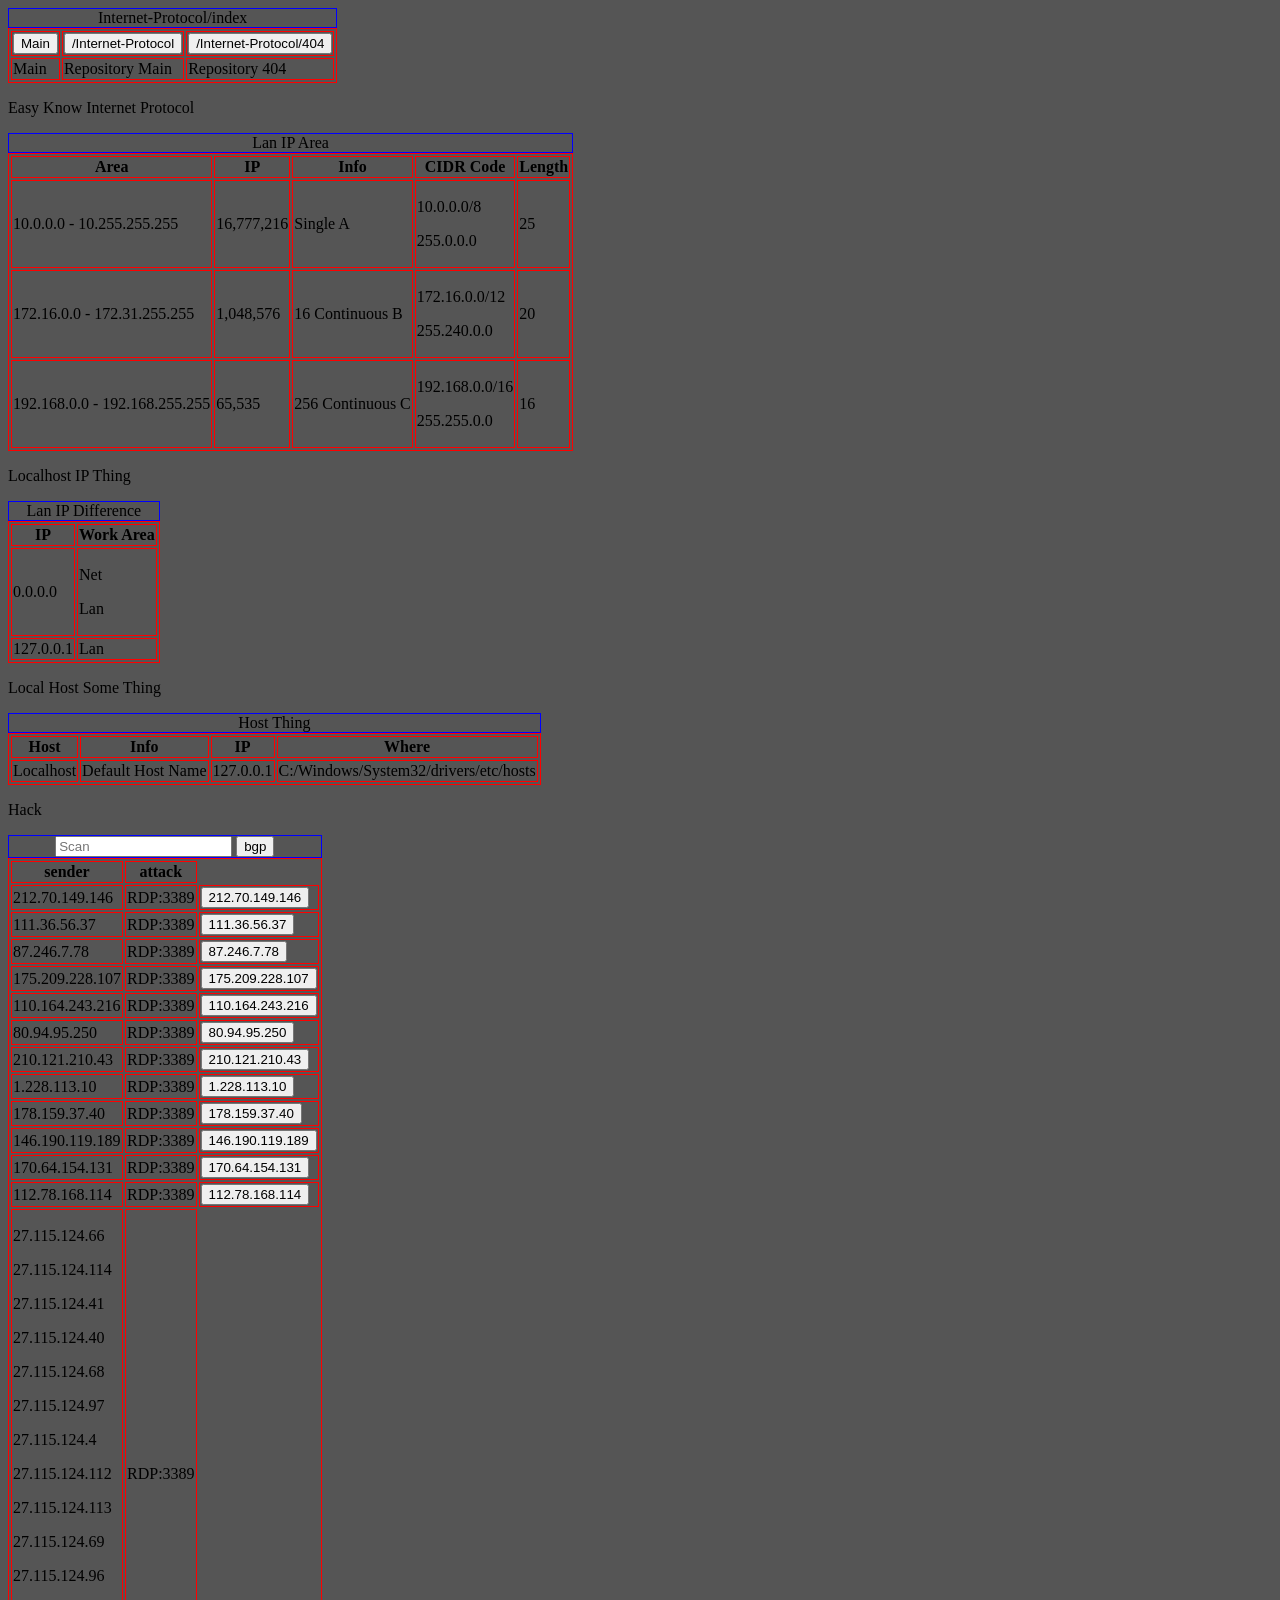
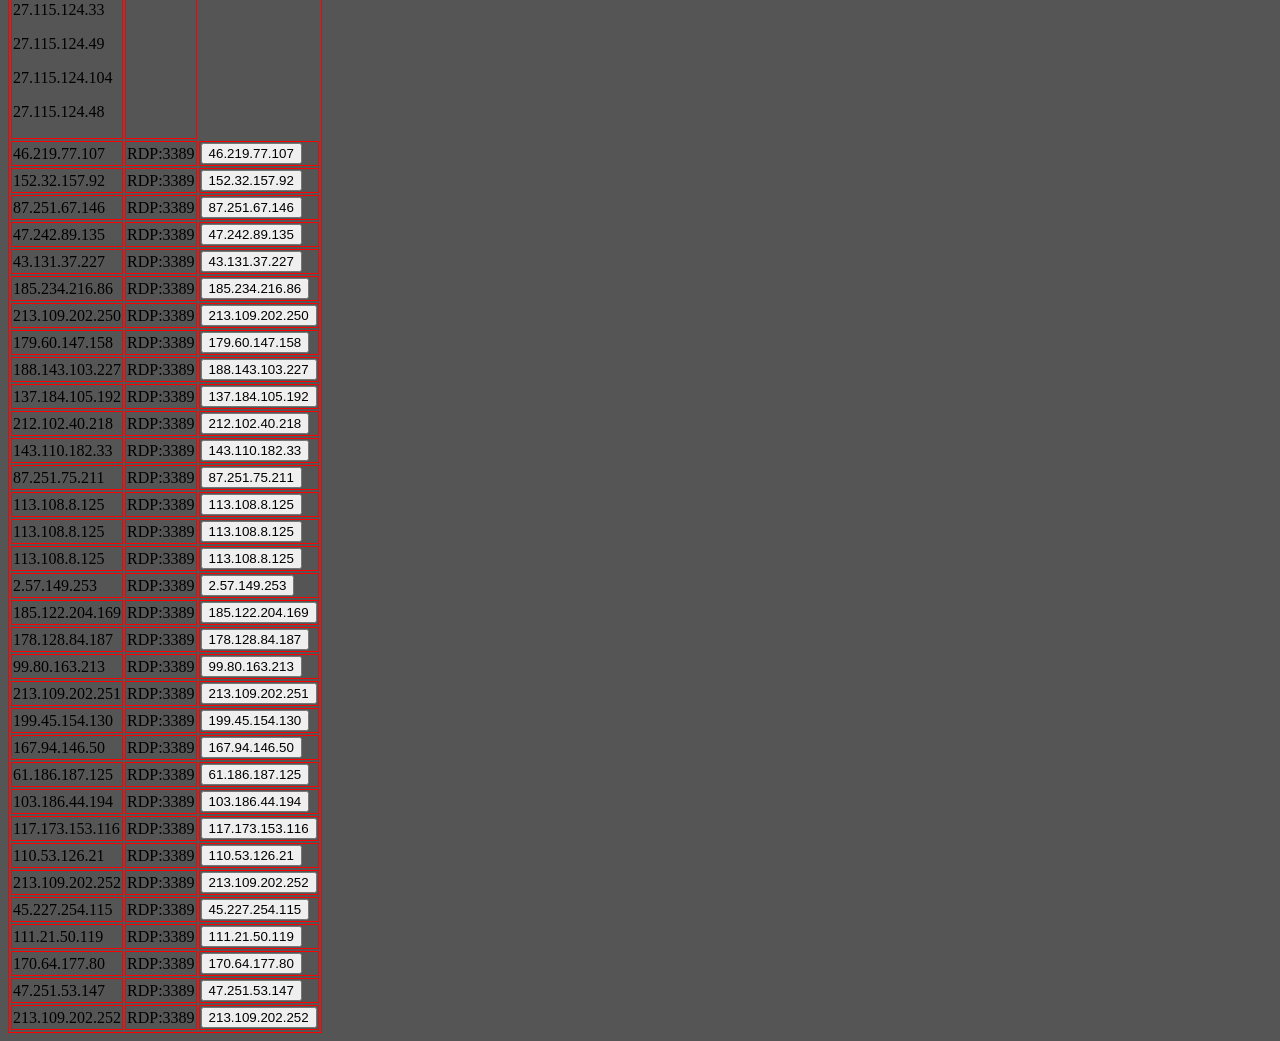
<file: index.html>
<!--
    HyperText Markup Language
<head>
    <meta charset="UTF-8">
    <meta name="viewport" content="width=device-width, initial-scale=1.0">
    <title>
        Title
    </title>
    <link rel="stylesheet" href="css/main.css" type="text/css">
    <script src="js/script.js"></script>
</head>
-->

<!--
    index.html
-->

<!--
    Go
-->

<!DOCTYPE html>

<html>

<head>
    <meta charset="UTF-8">
    <meta name="viewport" content="width=device-width, initial-scale=1.0">
    <title>
        Earth Internet Protocol
    </title>
    <link rel="stylesheet" href="css/main.css" type="text/css">
    <script src="js/script.js"></script>
</head>

<body>

    <table>

        <caption>
            Internet-Protocol/index
        </caption>

        <thead>
            <tr>
                <th>
                    <button onclick="window.open('/','_self')">
                        Main
                    </button>
                </th>
                <th>
                    <button onclick="window.open('/Internet-Protocol','_self')">
                        /Internet-Protocol
                    </button>
                </th>
                <th>
                    <button onclick="window.open('/Internet-Protocol/404','_self')">
                        /Internet-Protocol/404
                    </button>
                </th>
            </tr>
        </thead>

        <tbody>
            <tr>
                <td>
                    Main
                </td>
                <td>
                    Repository Main
                </td>
                <td>
                    Repository 404
                </td>
            </tr>
        </tbody>

    </table>

    <p>
        Easy Know Internet Protocol
    </p>

    <table>

        <caption>
            Lan IP Area
        </caption>

        <thead>
            <tr>
                <th>
                    Area
                </th>
                <th>
                    IP
                </th>
                <th>
                    Info
                </th>
                <th>
                    CIDR Code
                </th>
                <th>
                    Length
                </th>
            </tr>
        </thead>

        <tbody>

            <tr>
                <td>
                    10.0.0.0 - 10.255.255.255
                </td>
                <td>
                    16,777,216
                </td>
                <td>
                    Single A
                </td>
                <td>
                    <p>
                        10.0.0.0/8
                    </p>
                    <p>
                        255.0.0.0
                    </p>
                </td>
                <td>
                    25
                </td>
            </tr>

            <tr>
                <td>
                    172.16.0.0 - 172.31.255.255
                </td>
                <td>
                    1,048,576
                </td>
                <td>
                    16 Continuous B
                </td>
                <td>
                    <p>
                        172.16.0.0/12
                    </p>
                    <p>
                        255.240.0.0
                    </p>
                </td>
                <td>
                    20
                </td>
            </tr>

            <tr>
                <td>
                    192.168.0.0 - 192.168.255.255
                </td>
                <td>
                    65,535
                </td>
                <td>
                    256 Continuous C
                </td>
                <td>
                    <p>
                        192.168.0.0/16
                    </p>
                    <p>
                        255.255.0.0
                    </p>
                </td>
                <td>
                    16
                </td>
            </tr>

        </tbody>

    </table>

    <p>
        Localhost IP Thing
    </p>

    <table>

        <caption>
            Lan IP Difference
        </caption>

        <thead>
            <tr>
                <th>
                    IP
                </th>
                <th>
                    Work Area
                </th>
            </tr>
        </thead>

        <tbody>

            <tr>
                <td>
                    0.0.0.0
                </td>
                <td>
                    <p>Net</p>
                    <p>Lan</p>
                </td>
            </tr>

            <tr>
                <td>
                    127.0.0.1
                </td>
                <td>
                    Lan
                </td>
            </tr>

        </tbody>

    </table>

    <p>
        Local Host Some Thing
    </p>

    <table>

        <caption>
            Host Thing
        </caption>

        <thead>
            <tr>
                <th>
                    Host
                </th>
                <th>
                    Info
                </th>
                <th>
                    IP
                </th>
                <th>
                    Where
                </th>
            </tr>
        </thead>

        <tbody>

            <tr>
                <td>
                    Localhost
                </td>
                <td>
                    Default Host Name
                </td>
                <td>
                    127.0.0.1
                </td>
                <td>
                    C:/Windows/System32/drivers/etc/hosts
                </td>
            </tr>

        </tbody>

    </table>

    <p>
        Hack
    </p>

    <table>

        <caption>
            <input type="text" id="scan_input" placeholder="Scan">
            <button onclick="window.open('//bgp.he.net/ip/'+document.getElementById('scan_input').value)">
                bgp
            </button>
        </caption>

        <thead>
            <tr>
                <th>
                    sender
                </th>
                <th>
                    attack
                </th>
            </tr>
        </thead>

        <tbody>

            <tr>
                <td>
                    212.70.149.146
                </td>
                <td>
                    RDP:3389
                </td>
                <td>
                    <button onclick="window.open('//bgp.he.net/ip/'+'212.70.149.146')">
                        212.70.149.146
                    </button>
                </td>
            </tr>

            <tr>
                <td>
                    111.36.56.37
                </td>
                <td>
                    RDP:3389
                </td>
                <td>
                    <button onclick="window.open('//bgp.he.net/ip/'+'111.36.56.37')">
                        111.36.56.37
                    </button>
                </td>
            </tr>

            <tr>
                <td>
                    87.246.7.78
                </td>
                <td>
                    RDP:3389
                </td>
                <td>
                    <button onclick="window.open('//bgp.he.net/ip/'+'87.246.7.78')">
                        87.246.7.78
                    </button>
                </td>
            </tr>

            <tr>
                <td>
                    175.209.228.107
                </td>
                <td>
                    RDP:3389
                </td>
                <td>
                    <button onclick="window.open('//bgp.he.net/ip/'+'175.209.228.107')">
                        175.209.228.107
                    </button>
                </td>
            </tr>

            <tr>
                <td>
                    110.164.243.216
                </td>
                <td>
                    RDP:3389
                </td>
                <td>
                    <button onclick="window.open('//bgp.he.net/ip/'+'110.164.243.216')">
                        110.164.243.216
                    </button>
                </td>
            </tr>

            <tr>
                <td>
                    80.94.95.250
                </td>
                <td>
                    RDP:3389
                </td>
                <td>
                    <button onclick="window.open('//bgp.he.net/ip/'+'80.94.95.250')">
                        80.94.95.250
                    </button>
                </td>
            </tr>

            <tr>
                <td>
                    210.121.210.43
                </td>
                <td>
                    RDP:3389
                </td>
                <td>
                    <button onclick="window.open('//bgp.he.net/ip/'+'210.121.210.43')">
                        210.121.210.43
                    </button>
                </td>
            </tr>

            <tr>
                <td>
                    1.228.113.10
                </td>
                <td>
                    RDP:3389
                </td>
                <td>
                    <button onclick="window.open('//bgp.he.net/ip/'+'1.228.113.10')">
                        1.228.113.10
                    </button>
                </td>
            </tr>

            <tr>
                <td>
                    178.159.37.40
                </td>
                <td>
                    RDP:3389
                </td>
                <td>
                    <button onclick="window.open('//bgp.he.net/ip/'+'178.159.37.40')">
                        178.159.37.40
                    </button>
                </td>
            </tr>

            <tr>
                <td>
                    146.190.119.189
                </td>
                <td>
                    RDP:3389
                </td>
                <td>
                    <button onclick="window.open('//bgp.he.net/ip/'+'146.190.119.189')">
                        146.190.119.189
                    </button>
                </td>
            </tr>

            <tr>
                <td>
                    170.64.154.131
                </td>
                <td>
                    RDP:3389
                </td>
                <td>
                    <button onclick="window.open('//bgp.he.net/ip/'+'170.64.154.131')">
                        170.64.154.131
                    </button>
                </td>
            </tr>

            <tr>
                <td>
                    112.78.168.114
                </td>
                <td>
                    RDP:3389
                </td>
                <td>
                    <button onclick="window.open('//bgp.he.net/ip/'+'112.78.168.114')">
                        112.78.168.114
                    </button>
                </td>
            </tr>

            <tr>

                <td>

                    <p onclick="window.open('//bgp.he.net/ip/'+'27.115.124.66')">
                        27.115.124.66
                    </p>

                    <p onclick="window.open('//bgp.he.net/ip/'+'27.115.124.114')">
                        27.115.124.114
                    </p>

                    <p onclick="window.open('//bgp.he.net/ip/'+'27.115.124.41')">
                        27.115.124.41
                    </p>

                    <p onclick="window.open('//bgp.he.net/ip/'+'27.115.124.40')">
                        27.115.124.40
                    </p>

                    <p onclick="window.open('//bgp.he.net/ip/'+'27.115.124.68')">
                        27.115.124.68
                    </p>

                    <p onclick="window.open('//bgp.he.net/ip/'+'27.115.124.97')">
                        27.115.124.97
                    </p>

                    <p onclick="window.open('//bgp.he.net/ip/'+'27.115.124.4')">
                        27.115.124.4
                    </p>

                    <p onclick="window.open('//bgp.he.net/ip/'+'27.115.124.112')">
                        27.115.124.112
                    </p>

                    <p onclick="window.open('//bgp.he.net/ip/'+'27.115.124.113')">
                        27.115.124.113
                    </p>

                    <p onclick="window.open('//bgp.he.net/ip/'+'27.115.124.69')">
                        27.115.124.69
                    </p>

                    <p onclick="window.open('//bgp.he.net/ip/'+'27.115.124.96')">
                        27.115.124.96
                    </p>

                    <p onclick="window.open('//bgp.he.net/ip/'+'27.115.124.33')">
                        27.115.124.33
                    </p>

                    <p onclick="window.open('//bgp.he.net/ip/'+'27.115.124.49')">
                        27.115.124.49
                    </p>

                    <p onclick="window.open('//bgp.he.net/ip/'+'27.115.124.104')">
                        27.115.124.104
                    </p>

                    <p onclick="window.open('//bgp.he.net/ip/'+'27.115.124.48')">
                        27.115.124.48
                    </p>

                </td>

                <td>
                    RDP:3389
                </td>

            </tr>

            <tr>
                <td>
                    46.219.77.107
                </td>
                <td>
                    RDP:3389
                </td>
                <td>
                    <button onclick="window.open('//bgp.he.net/ip/'+'46.219.77.107')">
                        46.219.77.107
                    </button>
                </td>
            </tr>

            <tr>
                <td>
                    152.32.157.92
                </td>
                <td>
                    RDP:3389
                </td>
                <td>
                    <button onclick="window.open('//bgp.he.net/ip/'+'152.32.157.92')">
                        152.32.157.92
                    </button>
                </td>
            </tr>

            <tr>
                <td>
                    87.251.67.146
                </td>
                <td>
                    RDP:3389
                </td>
                <td>
                    <button onclick="window.open('//bgp.he.net/ip/'+'87.251.67.146')">
                        87.251.67.146
                    </button>
                </td>
            </tr>

            <tr>
                <td>
                    47.242.89.135
                </td>
                <td>
                    RDP:3389
                </td>
                <td>
                    <button onclick="window.open('//bgp.he.net/ip/'+'47.242.89.135')">
                        47.242.89.135
                    </button>
                </td>
            </tr>

            <tr>
                <td>
                    43.131.37.227
                </td>
                <td>
                    RDP:3389
                </td>
                <td>
                    <button onclick="window.open('//bgp.he.net/ip/'+'43.131.37.227')">
                        43.131.37.227
                    </button>
                </td>
            </tr>

            <tr>
                <td>
                    185.234.216.86
                </td>
                <td>
                    RDP:3389
                </td>
                <td>
                    <button onclick="window.open('//bgp.he.net/ip/'+'185.234.216.86')">
                        185.234.216.86
                    </button>
                </td>
            </tr>

            <tr>
                <td>
                    213.109.202.250
                </td>
                <td>
                    RDP:3389
                </td>
                <td>
                    <button onclick="window.open('//bgp.he.net/ip/'+'213.109.202.250')">
                        213.109.202.250
                    </button>
                </td>
            </tr>

            <tr>
                <td>
                    179.60.147.158
                </td>
                <td>
                    RDP:3389
                </td>
                <td>
                    <button onclick="window.open('//bgp.he.net/ip/'+'179.60.147.158')">
                        179.60.147.158
                    </button>
                </td>
            </tr>

            <tr>
                <td>
                    188.143.103.227
                </td>
                <td>
                    RDP:3389
                </td>
                <td>
                    <button onclick="window.open('//bgp.he.net/ip/'+'188.143.103.227')">
                        188.143.103.227
                    </button>
                </td>
            </tr>

            <tr>
                <td>
                    137.184.105.192
                </td>
                <td>
                    RDP:3389
                </td>
                <td>
                    <button onclick="window.open('//bgp.he.net/ip/'+'137.184.105.192')">
                        137.184.105.192
                    </button>
                </td>
            </tr>

            <tr>
                <td>
                    212.102.40.218
                </td>
                <td>
                    RDP:3389
                </td>
                <td>
                    <button onclick="window.open('//bgp.he.net/ip/'+'212.102.40.218')">
                        212.102.40.218
                    </button>
                </td>
            </tr>

            <tr>
                <td>
                    143.110.182.33
                </td>
                <td>
                    RDP:3389
                </td>
                <td>
                    <button onclick="window.open('//bgp.he.net/ip/'+'143.110.182.33')">
                        143.110.182.33
                    </button>
                </td>
            </tr>

            <tr>
                <td>
                    87.251.75.211
                </td>
                <td>
                    RDP:3389
                </td>
                <td>
                    <button onclick="window.open('//bgp.he.net/ip/'+'87.251.75.211')">
                        87.251.75.211
                    </button>
                </td>
            </tr>

            <tr>
                <td>
                    113.108.8.125
                </td>
                <td>
                    RDP:3389
                </td>
                <td>
                    <button onclick="window.open('//bgp.he.net/ip/'+'113.108.8.125')">
                        113.108.8.125
                    </button>
                </td>
            </tr>

            <tr>
                <td>
                    113.108.8.125
                </td>
                <td>
                    RDP:3389
                </td>
                <td>
                    <button onclick="window.open('//bgp.he.net/ip/'+'113.108.8.125')">
                        113.108.8.125
                    </button>
                </td>
            </tr>

            <tr>
                <td>
                    113.108.8.125
                </td>
                <td>
                    RDP:3389
                </td>
                <td>
                    <button onclick="window.open('//bgp.he.net/ip/'+'113.108.8.125')">
                        113.108.8.125
                    </button>
                </td>
            </tr>

            <tr>
                <td>
                    2.57.149.253
                </td>
                <td>
                    RDP:3389
                </td>
                <td>
                    <button onclick="window.open('//bgp.he.net/ip/'+'2.57.149.253')">
                        2.57.149.253
                    </button>
                </td>
            </tr>

            <tr>
                <td>
                    185.122.204.169
                </td>
                <td>
                    RDP:3389
                </td>
                <td>
                    <button onclick="window.open('//bgp.he.net/ip/'+'185.122.204.169')">
                        185.122.204.169
                    </button>
                </td>
            </tr>

            <tr>
                <td>
                    178.128.84.187
                </td>
                <td>
                    RDP:3389
                </td>
                <td>
                    <button onclick="window.open('//bgp.he.net/ip/'+'178.128.84.187')">
                        178.128.84.187
                    </button>
                </td>
            </tr>

            <tr>
                <td>
                    99.80.163.213
                </td>
                <td>
                    RDP:3389
                </td>
                <td>
                    <button onclick="window.open('//bgp.he.net/ip/'+'99.80.163.213')">
                        99.80.163.213
                    </button>
                </td>
            </tr>

            <tr>
                <td>
                    213.109.202.251
                </td>
                <td>
                    RDP:3389
                </td>
                <td>
                    <button onclick="window.open('//bgp.he.net/ip/'+'213.109.202.251')">
                        213.109.202.251
                    </button>
                </td>
            </tr>

            <tr>
                <td>
                    199.45.154.130
                </td>
                <td>
                    RDP:3389
                </td>
                <td>
                    <button onclick="window.open('//bgp.he.net/ip/'+'199.45.154.130')">
                        199.45.154.130
                    </button>
                </td>
            </tr>

            <tr>
                <td>
                    167.94.146.50
                </td>
                <td>
                    RDP:3389
                </td>
                <td>
                    <button onclick="window.open('//bgp.he.net/ip/'+'167.94.146.50')">
                        167.94.146.50
                    </button>
                </td>
            </tr>

            <tr>
                <td>
                    61.186.187.125
                </td>
                <td>
                    RDP:3389
                </td>
                <td>
                    <button onclick="window.open('//bgp.he.net/ip/'+'61.186.187.125')">
                        61.186.187.125
                    </button>
                </td>
            </tr>

            <tr>
                <td>
                    103.186.44.194
                </td>
                <td>
                    RDP:3389
                </td>
                <td>
                    <button onclick="window.open('//bgp.he.net/ip/'+'103.186.44.194')">
                        103.186.44.194
                    </button>
                </td>
            </tr>

            <tr>
                <td>
                    117.173.153.116
                </td>
                <td>
                    RDP:3389
                </td>
                <td>
                    <button onclick="window.open('//bgp.he.net/ip/'+'117.173.153.116')">
                        117.173.153.116
                    </button>
                </td>
            </tr>

            <tr>
                <td>
                    110.53.126.21
                </td>
                <td>
                    RDP:3389
                </td>
                <td>
                    <button onclick="window.open('//bgp.he.net/ip/'+'110.53.126.21')">
                        110.53.126.21
                    </button>
                </td>
            </tr>

            <tr>
                <td>
                    213.109.202.252
                </td>
                <td>
                    RDP:3389
                </td>
                <td>
                    <button onclick="window.open('//bgp.he.net/ip/'+'213.109.202.252')">
                        213.109.202.252
                    </button>
                </td>
            </tr>

            <tr>
                <td>
                    45.227.254.115
                </td>
                <td>
                    RDP:3389
                </td>
                <td>
                    <button onclick="window.open('//bgp.he.net/ip/'+'45.227.254.115')">
                        45.227.254.115
                    </button>
                </td>
            </tr>

            <tr>
                <td>
                    111.21.50.119
                </td>
                <td>
                    RDP:3389
                </td>
                <td>
                    <button onclick="window.open('//bgp.he.net/ip/'+'111.21.50.119')">
                        111.21.50.119
                    </button>
                </td>
            </tr>

            <tr>
                <td>
                    170.64.177.80
                </td>
                <td>
                    RDP:3389
                </td>
                <td>
                    <button onclick="window.open('//bgp.he.net/ip/'+'170.64.177.80')">
                        170.64.177.80
                    </button>
                </td>
            </tr>

            <tr>
                <td>
                    47.251.53.147
                </td>
                <td>
                    RDP:3389
                </td>
                <td>
                    <button onclick="window.open('//bgp.he.net/ip/'+'47.251.53.147')">
                        47.251.53.147
                    </button>
                </td>
            </tr>

            <tr>
                <td>
                    213.109.202.252
                </td>
                <td>
                    RDP:3389
                </td>
                <td>
                    <button onclick="window.open('//bgp.he.net/ip/'+'213.109.202.252')">
                        213.109.202.252
                    </button>
                </td>
            </tr>

        </tbody>

    </table>

</body>

</html>

<!--
    End
-->
</file>
<file: css/main.css>
body{
    background-color: #555555;
}

caption {

    border: 1px solid blue;

}

table {

    border: 1px solid red;

}

th {

    border: 1px solid red;

}

td {

    border: 1px solid red;

}
</file>
